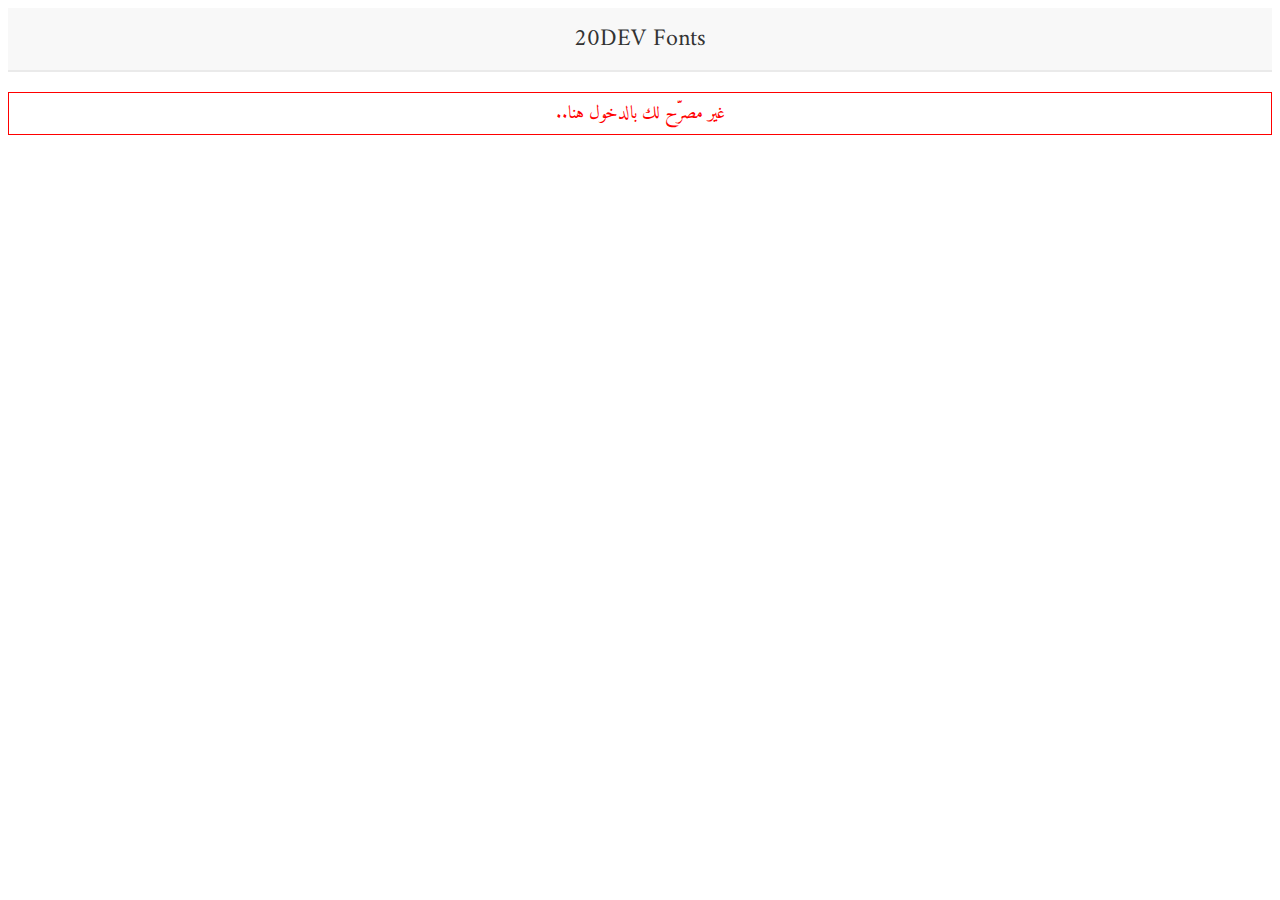
<file: index.html>
<!DOCTYPE html>
<html lang="ar" dir="rtl">
<head>
<meta charset="UTF-8">
<meta name="viewport" content="width=device-width, initial-scale=1.0">
<title>20dev Fonts</title>
<link href="https://fonts.googleapis.com/css2?family=Amiri&display=swap" rel="stylesheet">
<style>
body {
    font-family: 'Amiri', serif;
    direction: rtl;
    text-align: center;
}
.header {
    font-size: 24px;
    color: #333;
    background-color: #f8f8f8;
    border-bottom: 2px solid #eaeaea;
    padding: 10px;
    margin-bottom: 20px;
}
.message {
    font-size: 18px;
    color: red;
    border: 1px solid red;
    padding: 5px;
    margin-top: 20px;
}
</style>
</head>
<body>
<div class="header">
   20DEV Fonts
</div>
<div class="message">
    غير مصرّح لك بالدخول هنا..
</div>
</body>
</html>
</file>
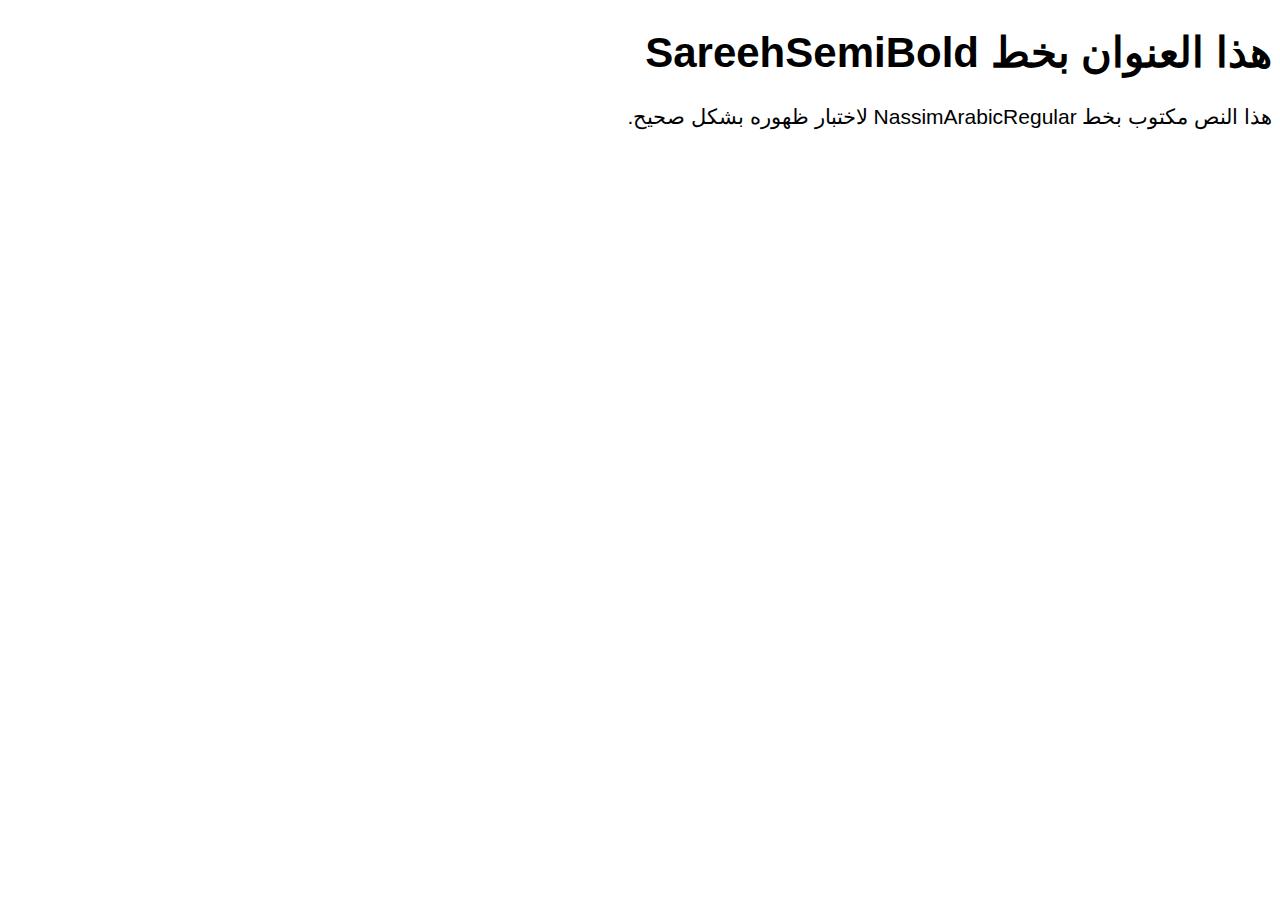
<file: test.html>
<!DOCTYPE html>
<html lang="ar">
<head>
<meta charset="UTF-8">
<meta name="viewport" content="width=device-width, initial-scale=1.0">
<title>اختبار الخطوط العربية</title>
<style>
@import url('https://cdn.20dev.com/fonts/webfonts.css');

body {
  direction: rtl; /* تأكيد الاتجاه من اليمين لليسار للغة العربية */
  font-size: 21px;
}

h1 {
  font-family: 'SareehSemiBold', sans-serif;
}

p {
  font-family: 'NassimArabicRegular', sans-serif;
}

/* يمكنك إضافة تعريفات الخطوط بشكل مباشر هنا إذا لم تكن متوفرة في ملف webfonts.css */
</style>
</head>
<body>
  <h1>هذا العنوان بخط SareehSemiBold</h1>
  <p>هذا النص مكتوب بخط NassimArabicRegular لاختبار ظهوره بشكل صحيح.</p>
</body>
</html>
</file>
